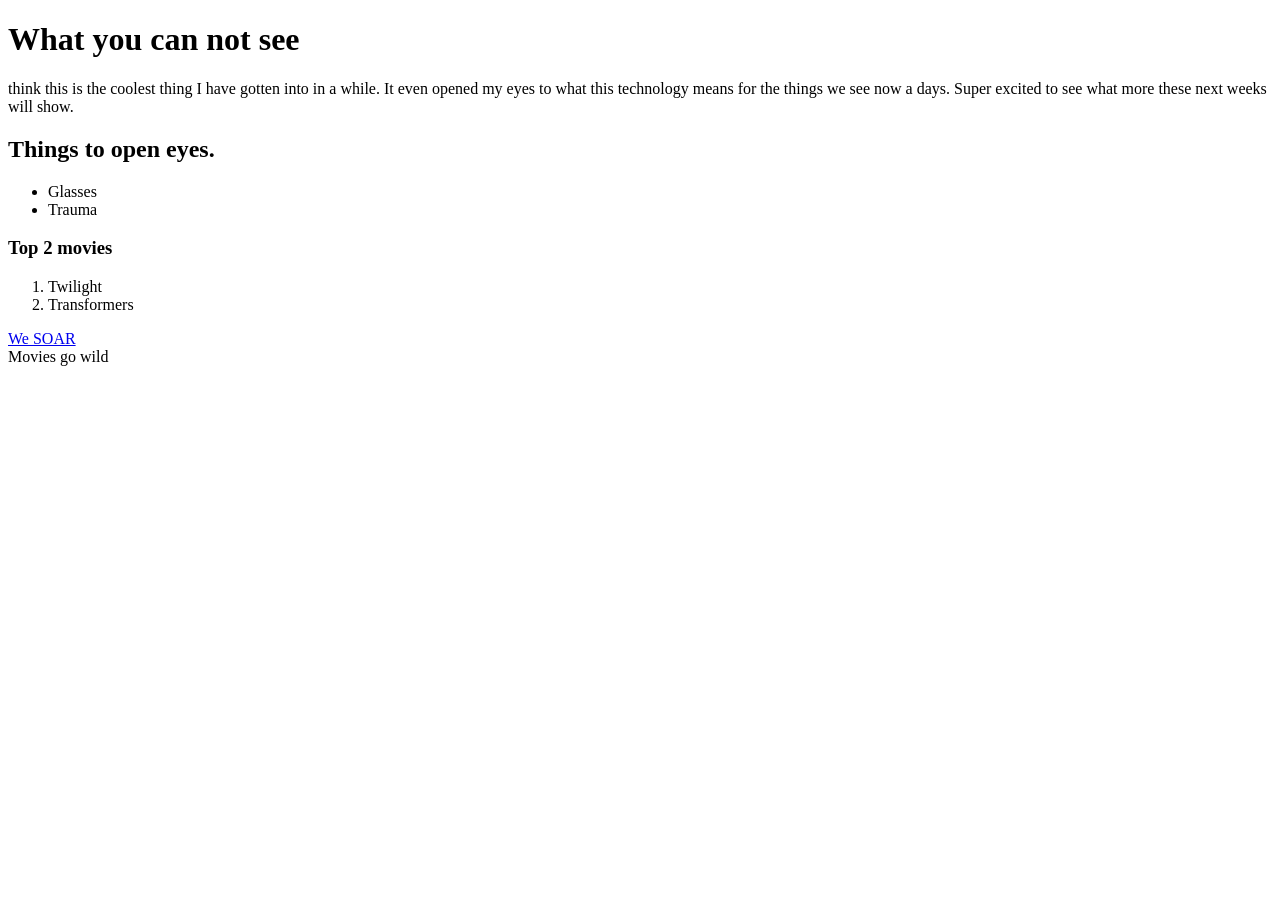
<file: lab02/index.html>
<!DOCTYPE html>
<html lang="en">
<head>
    <meta charset="UTF-8">
    <meta name="viewport" content="width=device-width, initial-scale=1.0">
    <title>Eye Opener</title>
</head>
<body>
    <header> 
        <h1>What you can not see</h1>
        <p>think this is the coolest thing I have gotten into in a while. 
            It even opened my eyes to what this technology means for the things we see now a days.
            Super excited to see what more these next weeks will show.</p>    
    </header> 
    <h2>Things to open eyes.</h2>
    <ul>
        <li>Glasses</li>
        <li>Trauma</li>
    </ul>
    <h3>Top 2 movies</h3>
    <ol>
        <li>Twilight</li>
        <li>Transformers</li>
    </ol>
    <a href="https://www.youtube.com/watch?v=B4-L2nfGcuE">We SOAR</a>
    <footer>Movies go wild</footer>
</body>
</html>
</file>
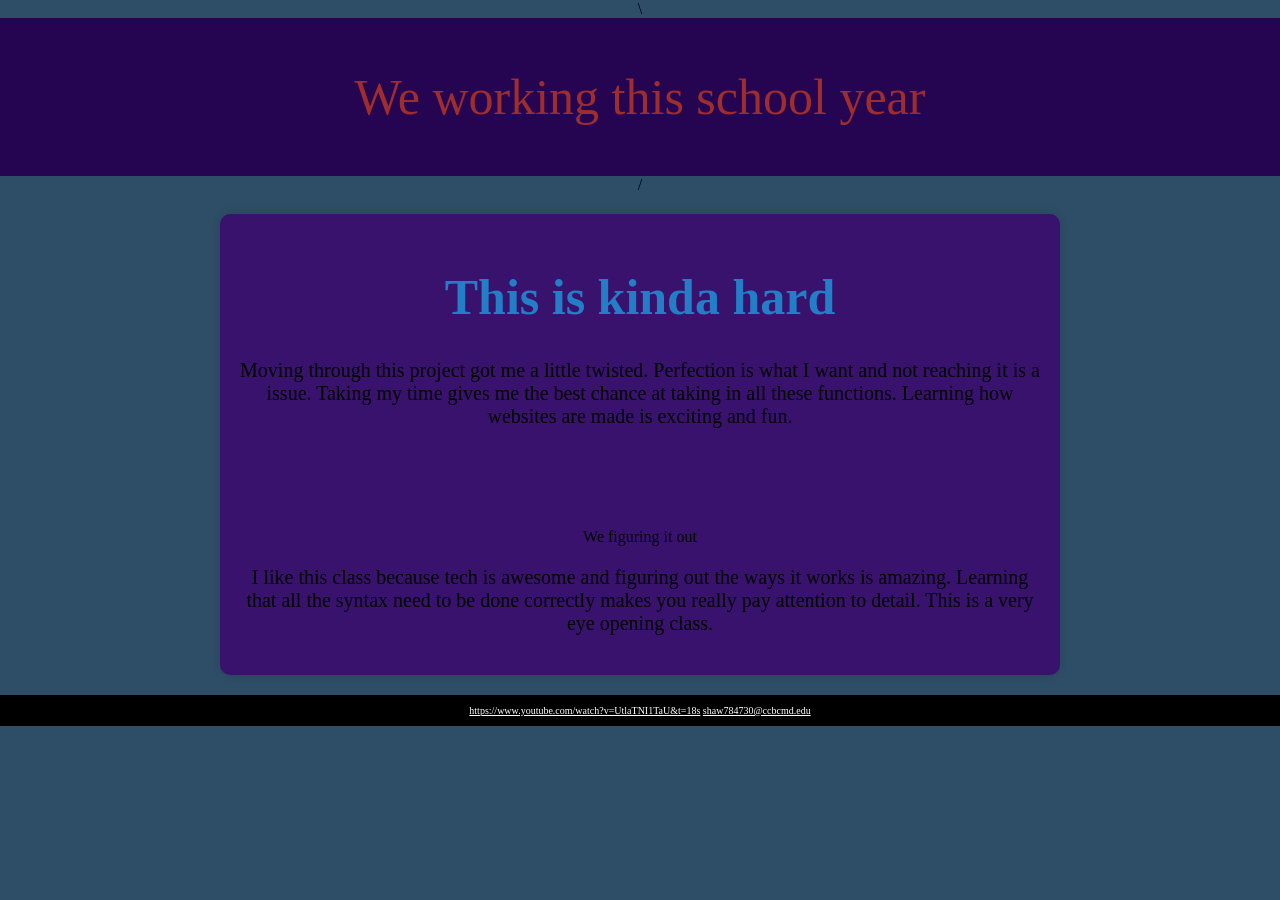
<file: lab03/index.html>
<!doctype html>
<html lang="en">
  <head>
    <meta charset="utf-8" />
    <title>Getting started with CSS</title>\
  <link  rel="stylesheet" type="text/css" href= "styles.css">
  
<Header> We working this school year</Header>/
 
<main> 
  
  
    <div class="city"></div>
    <h1>This is kinda hard</h1>


    <p>Moving through this project got me a little twisted. Perfection is what I want 
     and not reaching it is a issue. Taking my time gives me the best chance at taking in all these
     functions. Learning how websites are made is exciting and fun.</p>
 
<h2 id="title"></h2>We figuring it out
 
     <p>I like this class because tech is awesome and figuring out the ways it works is amazing.
  Learning that all the syntax need to be done correctly makes you really pay attention to detail.
  This is a very eye opening class.</p>
  
</main>
<footer>

  <a href="url">https://www.youtube.com/watch?v=UtlaTNI1TaU&t=18s</a>
  <a href="url">shaw784730@ccbcmd.edu</a>

</footer>

</html>
</file>
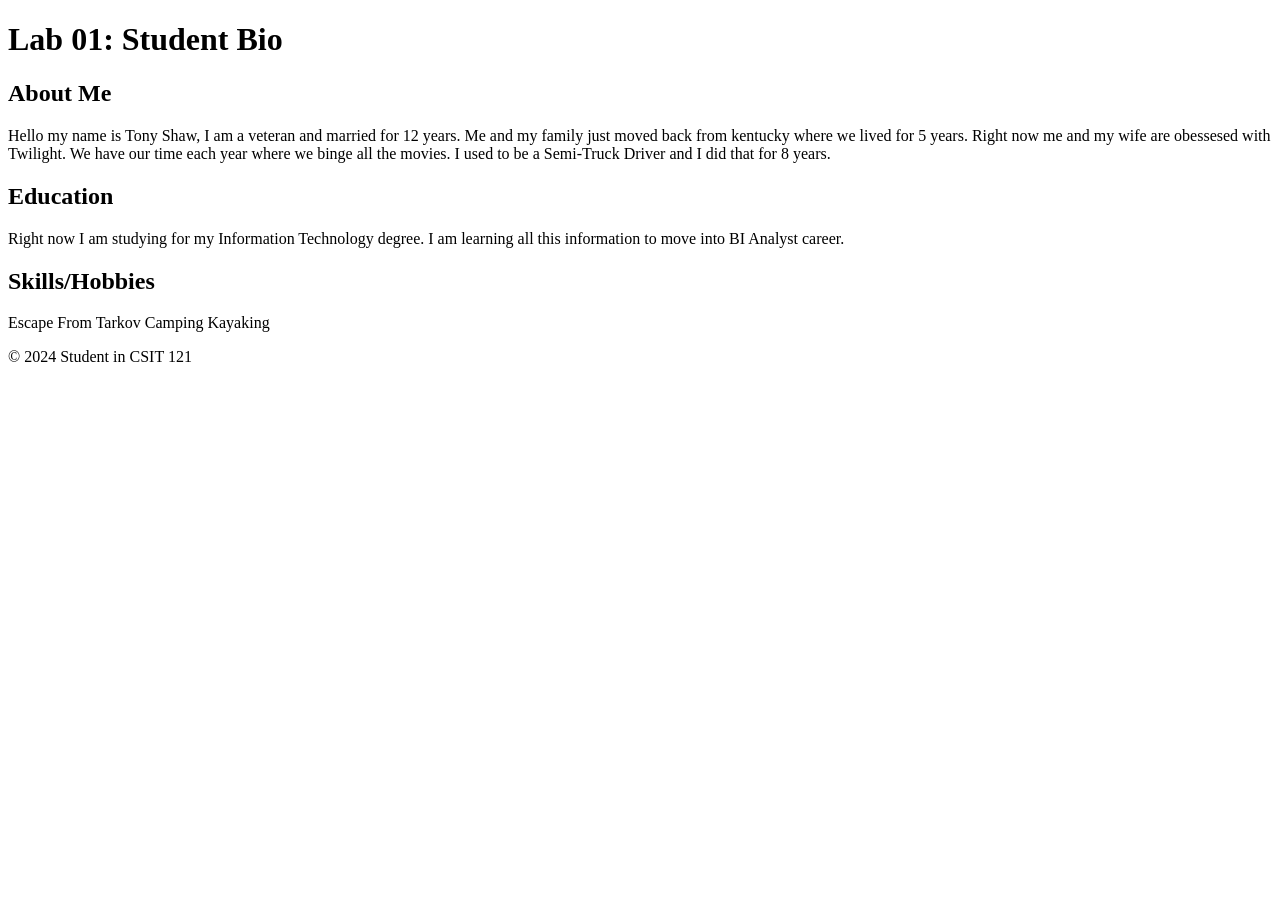
<file: practice/aboutme.html>
<!DOCTYPE html>
<html lang="en">
<head>
    <meta charset="UTF-8">
    <title>Lab 01: Student Bio</title>
</head>
<body>
    <header>
        <h1>Lab 01: Student Bio</h1>
    </header>
    <main>
        <section>
            <h2>About Me</h2>
            <p>
                Hello my name is Tony Shaw, I am a veteran and married for 12 years. Me and my family just moved back from kentucky where we lived for 5 years.
                 Right now me and my wife are obessesed with Twilight. We have our time each year where we binge all the movies.
                 I used to be a Semi-Truck Driver and I did that for 8 years.
            </p>
        </section>
        <section>
            <h2>Education</h2>
            <p>
                
             Right now I am studying for my Information Technology degree. I am learning all this information to move into BI Analyst career.
                
                </p>
        </section>
        <section>
            <h2>Skills/Hobbies</h2>
            <p>

                Escape From Tarkov
                Camping
                Kayaking

            </p>
        </section>
    </main>
    <footer>
        <p>© 2024 Student in CSIT 121</p>
    </footer>
</body>
</html>
</file>
<file: lab03/styles.css>
body {
    font-family: 'Times New Roman', Times, serif, sans-serif;
    background-color: #2e4d66;
    margin: 0;
    padding: 0;
    text-align: center;
}

/* Header */
header {
    background-color: #250452;
    color: rgb(158, 45, 45);
    padding: 50px;
    font-size: 50px
}

/* Main */
main {
    max-width: 800px;
    margin: 20px auto;
    background: rgb(57, 18, 109);
    padding: 20px;
    border-radius: 10px;
    box-shadow: 0 0 10px rgba(0, 0, 0, 0.1);
}

h1{
    color: #237dc7;
    font-size: 50px;
} 
p {font-size: 20px;}
h2{
    color: #237dc7;
    font-size: 60px;
    margin-bottom: 100px;
}
p {font-size: 20px;}
ul {
    text-align: left;
    margin: 0 auto;
    max-width: 600px;
    list-style-type: square;
}

/* Footer */
footer {
    background-color: #000000;
    font-size: 10px;
    color: rgb(146, 26, 26);
    padding: 10px;
    margin-top: 20px;
}

footer a {
    color: white;
}
Link {
    Color: orange;
}
</file>
